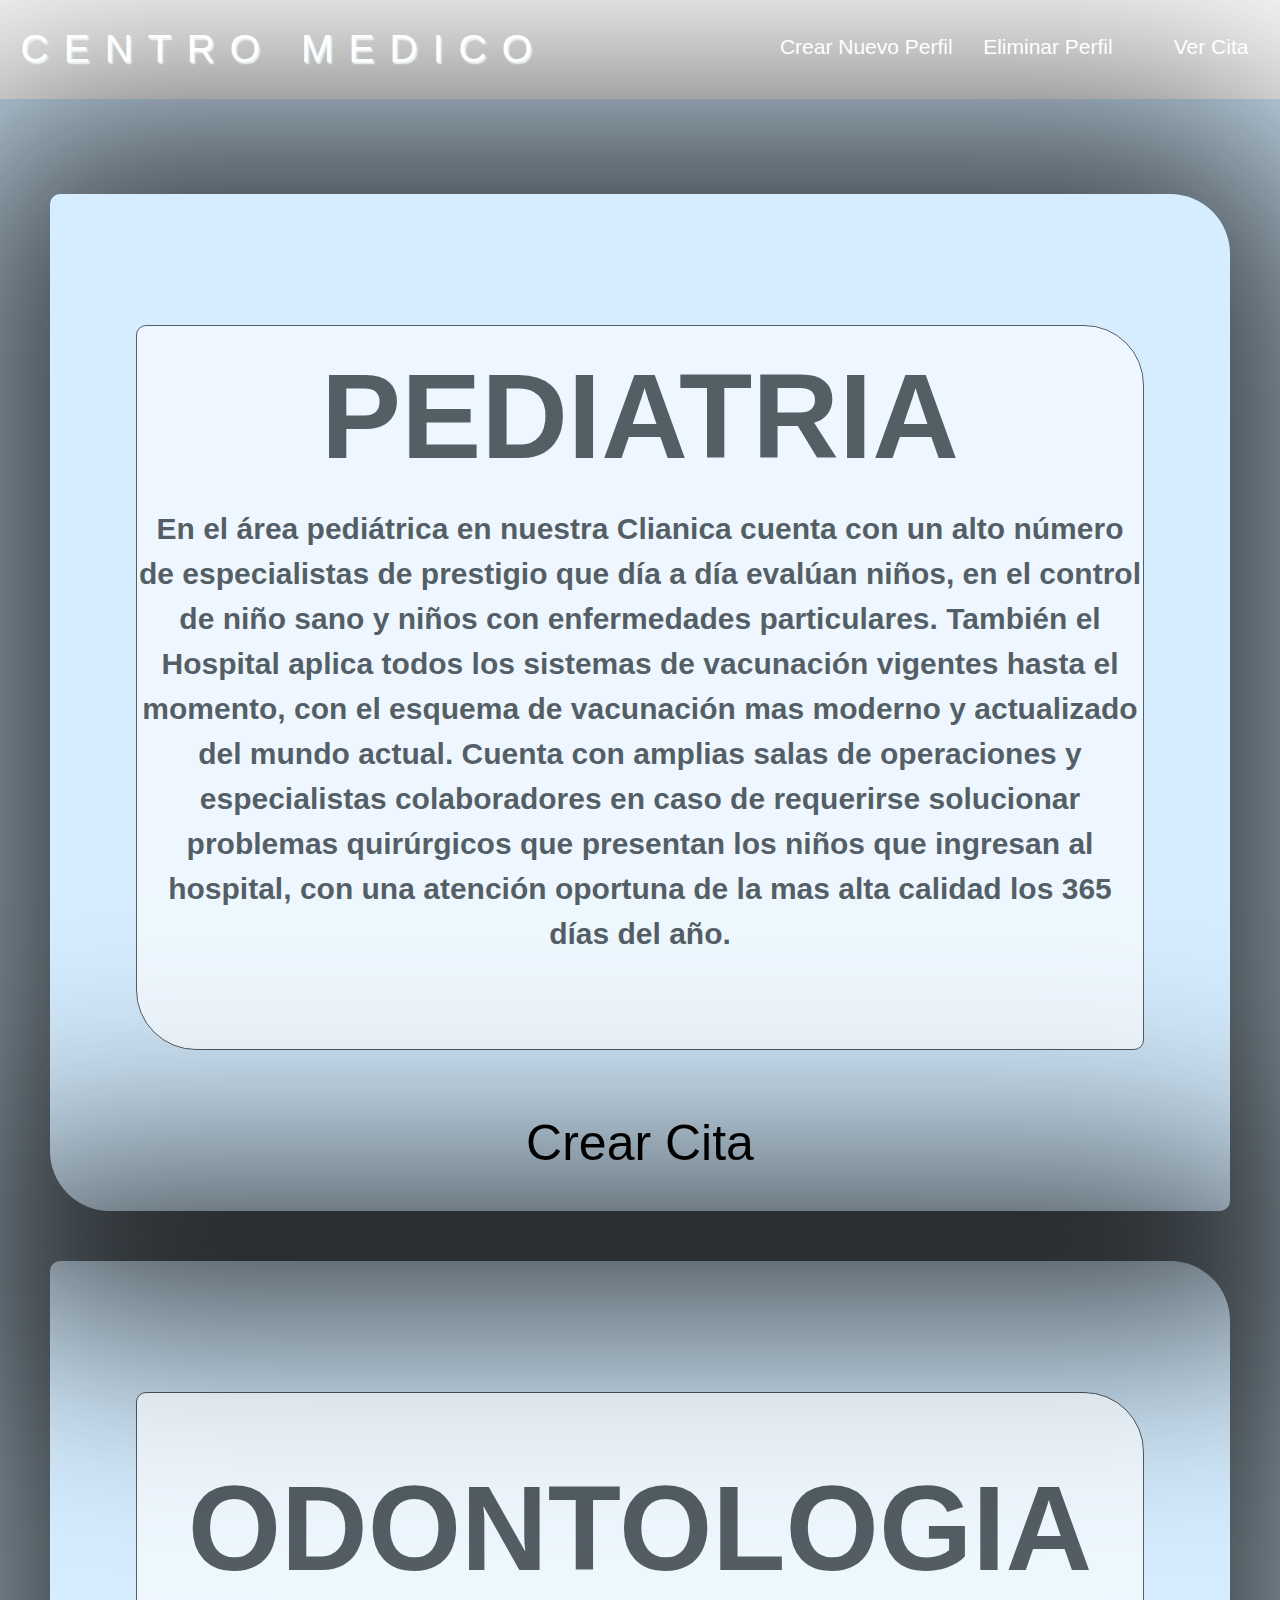
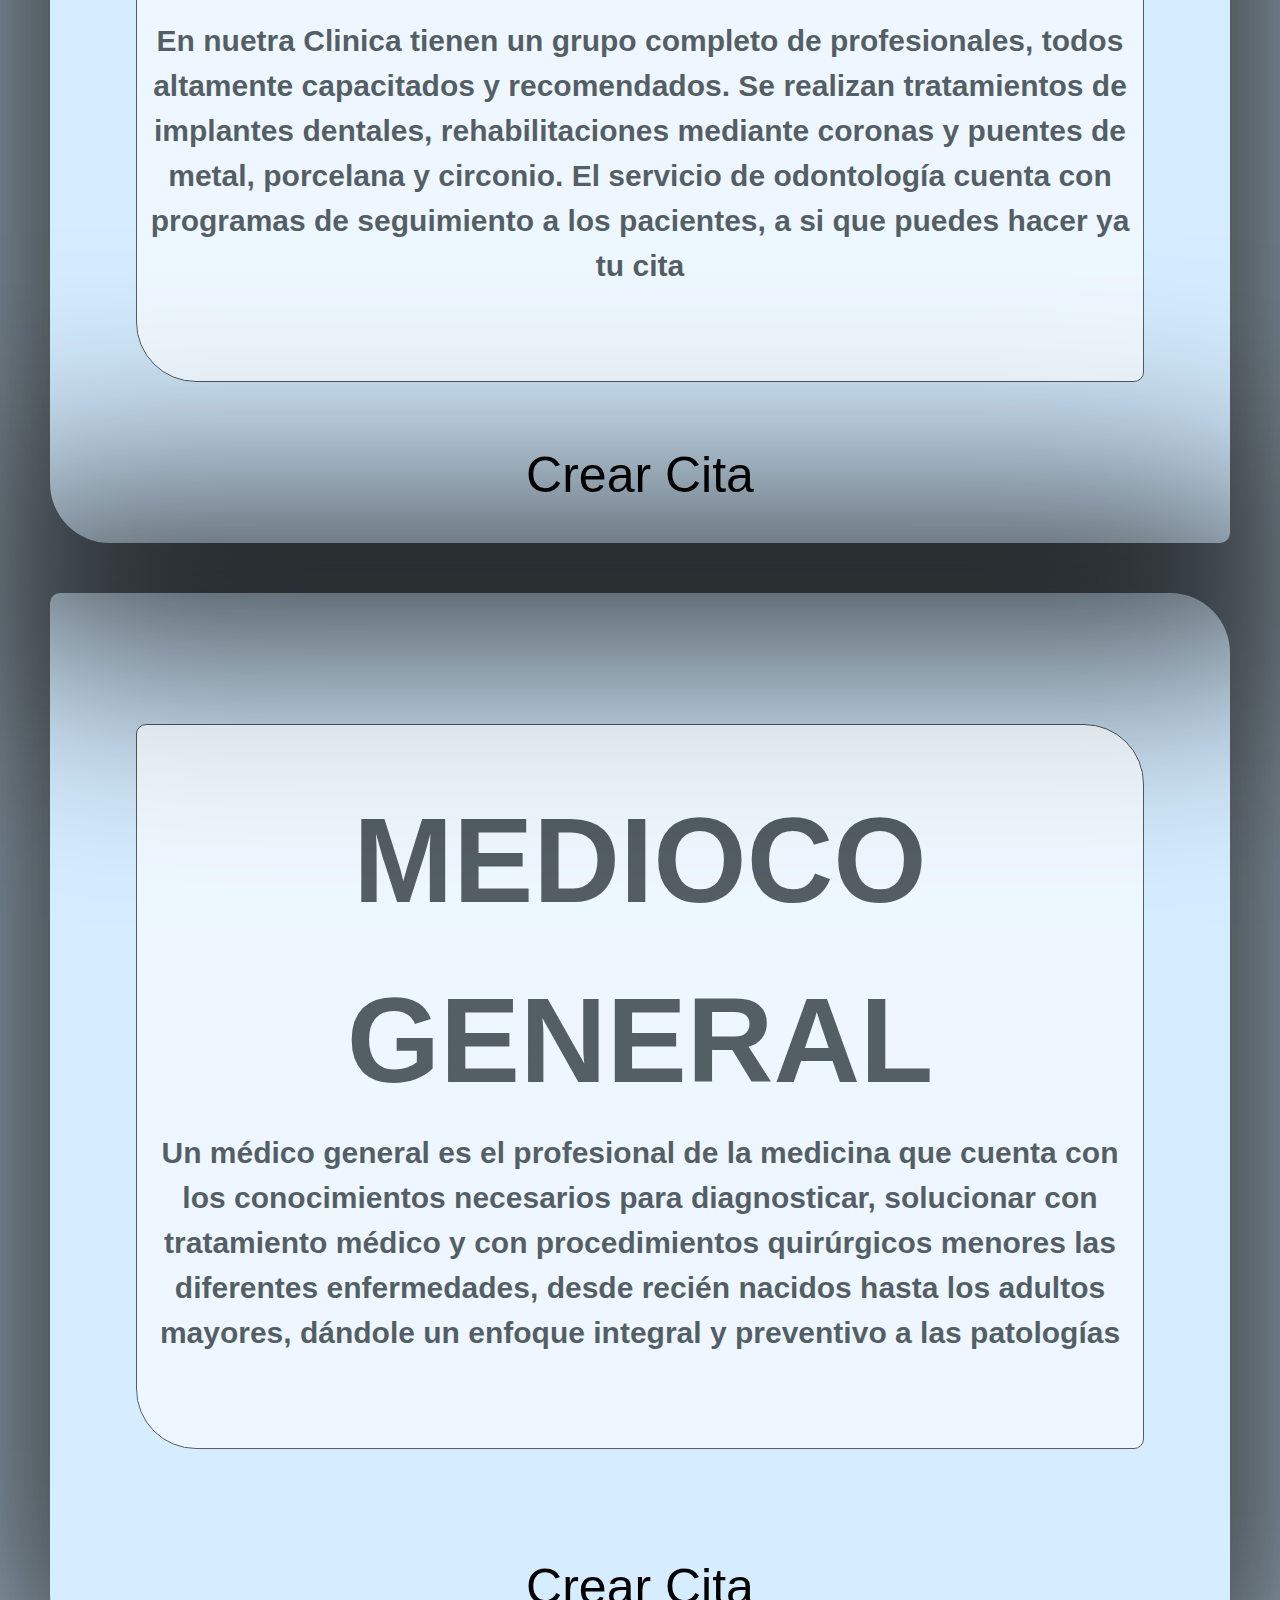
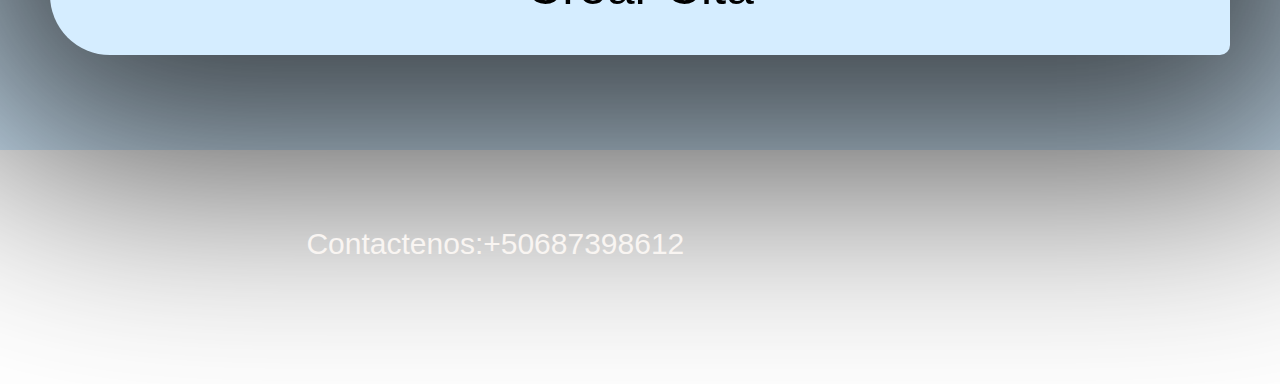
<file: crearcita.html>
<!DOCTYPE html>
<html lang="en">
<head>
  <link rel="icon" type="image/png" href="iconto.ico" />
	<LINK REL=StyleSheet HREF="estilo1.css" TYPE="text/css" MEDIA=screen>
	<meta charset="UTF-8">
	<title>Crea tu cita</title>
</haed>
<header class="header">
 <div class="conteinaer log-nav-conte">
  <a class="logo">CENTRO MEDICO</a>
  <nav class="navi">
   <ul>
    <li><a href="/CentroMedico/Loing.html">Crear Nuevo Perfil</a></li>
     <li><a href="/CentroMedico/consultaborrar.html">Eliminar Perfil</a></li>
     <li><a href=""></a></li>
     <li><a href="/CentroMedico/ver.html">Ver Cita</a></li>
    </ul>
   </nav>
  </div>
</header>
<body>
<form action="salida.php" method="post" class="form" >
 <br>

<div class="div1">
<br>
<div class="transbox">
<h1 class="h" >PEDIATRIA</h1>
<p class="p">En el área pediátrica en nuestra Clianica cuenta con un alto número de especialistas de prestigio que día a día evalúan niños, en el control de niño sano y niños con enfermedades particulares. También el Hospital aplica todos los sistemas de vacunación vigentes hasta el momento, con el esquema de vacunación mas moderno y actualizado del mundo actual. Cuenta con amplias salas de operaciones y especialistas colaboradores en caso de requerirse solucionar problemas quirúrgicos que presentan los niños que ingresan al hospital, con una atención oportuna de la mas alta calidad los 365 días del año.</p>
<br>
</div>
<a class="a" href="formucita.html">Crear Cita</a>
<br>
</div>

	<div class="div2">
<br>
<div class="transbox">
<br>	
<h1 class="h" >ODONTOLOGIA</h1>
<p class="p">En nuetra Clinica tienen un grupo completo de profesionales, todos altamente capacitados y recomendados. Se realizan tratamientos de implantes dentales, rehabilitaciones mediante coronas y puentes de metal, porcelana y circonio. El servicio de odontología cuenta con programas  de seguimiento a los pacientes, a si que puedes hacer ya tu cita</p>
<br>
</div>
 <a class="a" href="formucita.html">Crear Cita</a>
<br>

</div>
	<div class="div3">
<br>
<div class="transbox">
<br>	
<h1 class="h" >MEDIOCO GENERAL</h1>
<p class="p">Un médico general es el profesional de la medicina que cuenta con los conocimientos necesarios para diagnosticar, solucionar con tratamiento médico y con procedimientos quirúrgicos menores las diferentes enfermedades, desde recién nacidos hasta los adultos mayores, dándole un enfoque integral y preventivo a las patologías</p>
<br>
</div>

<br>
 <a class="a" href="formucita.html">Crear Cita</a>
<br>
</div>
<br>
</form>
<footer class="footer">
<div class="conteiner">
<p>Contactenos:+50687398612</p>
</div>
</footer>
</body>
</html>
</file>
<file: estilo1.css>
*{
font-family: sans-serif;
font-size: 30px;
font-weight: 30px;
padding-down:60px;
margin:0.1px;
text-align: center;
line-height: 1.5;

}
.form{
background: #d5edff;
padding:150;
}

.di{
padding-left:-5px;
padding-right:-5px;
margin-lef:25px;

background-color:#33A7DD;
color:white;
border-radius: 10px;
-webkit-box-shadow: 0px 10px 232px 99px rgba(0,0,0,0.75);
-moz-box-shadow: 0px 10px 232px 99px rgba(0,0,0,0.75);
box-shadow: 0px 10px 232px 99px rgba(0,0,0,0.75);
opacity:0.6;
}
div.transbox {
  margin: 30px;
  background-color: #ffffff;
  border: 1px solid black;
  opacity: 0.6;
  filter: alpha(opacity=60);
  border-radius: 10px 60px 10px 60px;
}

div.transbox {
  margin: 5%;
  font-weight: bold;
  color: #000000;
  border-radius: 10px 60px 10px 60px;
}
.div1{

padding:30px;
margin:50px;
background-position: center;
background-size: 100%;
background-repeat: no-repeat;
background-image:url(https://cdn-e360.s3-sa-east-1.amazonaws.com/proyectop_article_b662f60488b9bf44cc8250398af67608_jpg_1000x665_100_5794.jpg);
border-radius: 10px 60px 10px 60px;
-webkit-box-shadow: 0px 10px 232px 99px rgba(0,0,0,0.75);
-moz-box-shadow: 0px 10px 232px 99px rgba(0,0,0,0.75);
box-shadow: 0px 10px 232px 99px rgba(0,0,0,0.75);

}
.div2{
padding:30px;
margin:50px;
background-position: center;
background-size: 100%;
background-repeat: no-repeat;
background-image:url(http://www.infinitydental.pe/blog/wp-content/uploads/2018/01/Imagen-1-720x340.png);
border-radius: 10px 60px 10px 60px;
-webkit-box-shadow: 0px 10px 232px 99px rgba(0,0,0,0.75);
-moz-box-shadow: 0px 10px 232px 99px rgba(0,0,0,0.75);
box-shadow: 0px 10px 232px 99px rgba(0,0,0,0.75);

}
.div3{
padding:30px;
margin:50px;
background-position: center;
background-size: 100%;
background-repeat: no-repeat;
background-image:url(http://clinicainnomedic.com/imagenes/medicoatendiendo.jpg);
border-radius: 10px 60px 10px 60px;;
-webkit-box-shadow: 0px 10px 232px 99px rgba(0,0,0,0.75);
-moz-box-shadow: 0px 10px 232px 99px rgba(0,0,0,0.75);
box-shadow: 0px 10px 232px 99px rgba(0,0,0,0.75);

}
.p{
background:white;


 

}
.h{
 font-size:4rem;

}
.a{
	
color:black;
border-radius: 32px 32px 32px 32px;
-moz-border-radius: 32px 32px 32px 32px;
-webkit-border-radius: 32px 32px 32px 32px;
padding: 0.3rem 0.3rem 0.3rem 0.3rem;
 margin:6px;
 trasition: all 0.4s linear;
 font-size:50px;
 text-decoration:none;

 
}
.a:hover{
 border-radius: 5px;
 background:white;


}
.p{



}
.input1{	
border-radius: 10px;
margin:10px;
background:transparent;

}
.input1:hover{
border: 2px solid   #1176CC ;
trasition: all 0.6s linear; 
}
.area{
 border-radius: 50px;

margin-left: 140px;

}
.or{
margin-right: 335px;
}
.button{
cursor: pointer;
padding:5px;
font-size: 25px;
border-radius: 32px 32px 32px 32px;
-moz-border-radius: 32px 32px 32px 32px;
-webkit-border-radius: 32px 32px 32px 32px;

}
.button:hover {
    border: 2px solid   #1176CC  ;
    background:  #abaaa9 ;
}
.label
{
color:white;
}

.clase1{
color:black
}

.clase1:hover{
color:white
}

.header{

  background-image: url(https://mir-s3-cdn-cf.behance.net/project_modules/max_1200/f66d9567452167.5b3a853d51f38.gif);
 color:white;
 margin-down:10px;  
 position: relative;
 left:0;
 top:0;
 right:0;  

}
.select{


}
.header a {

 text-decoration:none;
 color:white;
 border-radius:0px 0px 10px 10px;
}
.log-nav-conte{
display: flex;
justify-content: space-between;
alingn-items:center;
padding:20px; 
}
.navi ul{
 margin: 0;
 pandding:0;
 list-style:none;
}
.navi ul li{
 display: inline-block;
 text-align: center;
}
.navi ul li a{
display: block;
padding: 0.3rem 0.3rem 0.3rem 0.3rem;
 margin: 2px;
 trasition: all 0.4s linear;
 font-size:0.70em;
}
.navi ul li a:hover{
 border-radius: 5px;
 background:  #33A7DD;


}
.logo{
 text-shadow: 1.5px 1.5px 1.5px #EDF5F6;
 letter-spacing: 15px;
 font-size:1.3em;

}
.select{
  cursor: pointer;
  border-radius: 12px;
  border: 3px solid #e6e7e4;
padding: 0.2rem 0.2rem 0.2rem 0.2rem;
  
}
.select:hover{
border: 3px solid  #c8f9c7 ;
}
p{
 margin-bottom: 1.6em;
}
.conteiner{
 whidth: 85%;
 max-width: 850px;
marggin: 0 auto;

}
.footer{
color:#f9f5f2;
 background-image: url(https://mir-s3-cdn-cf.behance.net/project_modules/max_1200/f66d9567452167.5b3a853d51f38.gif);
 padding:70px;
 text-align: right;
 marggin:0px;
}
</file>
